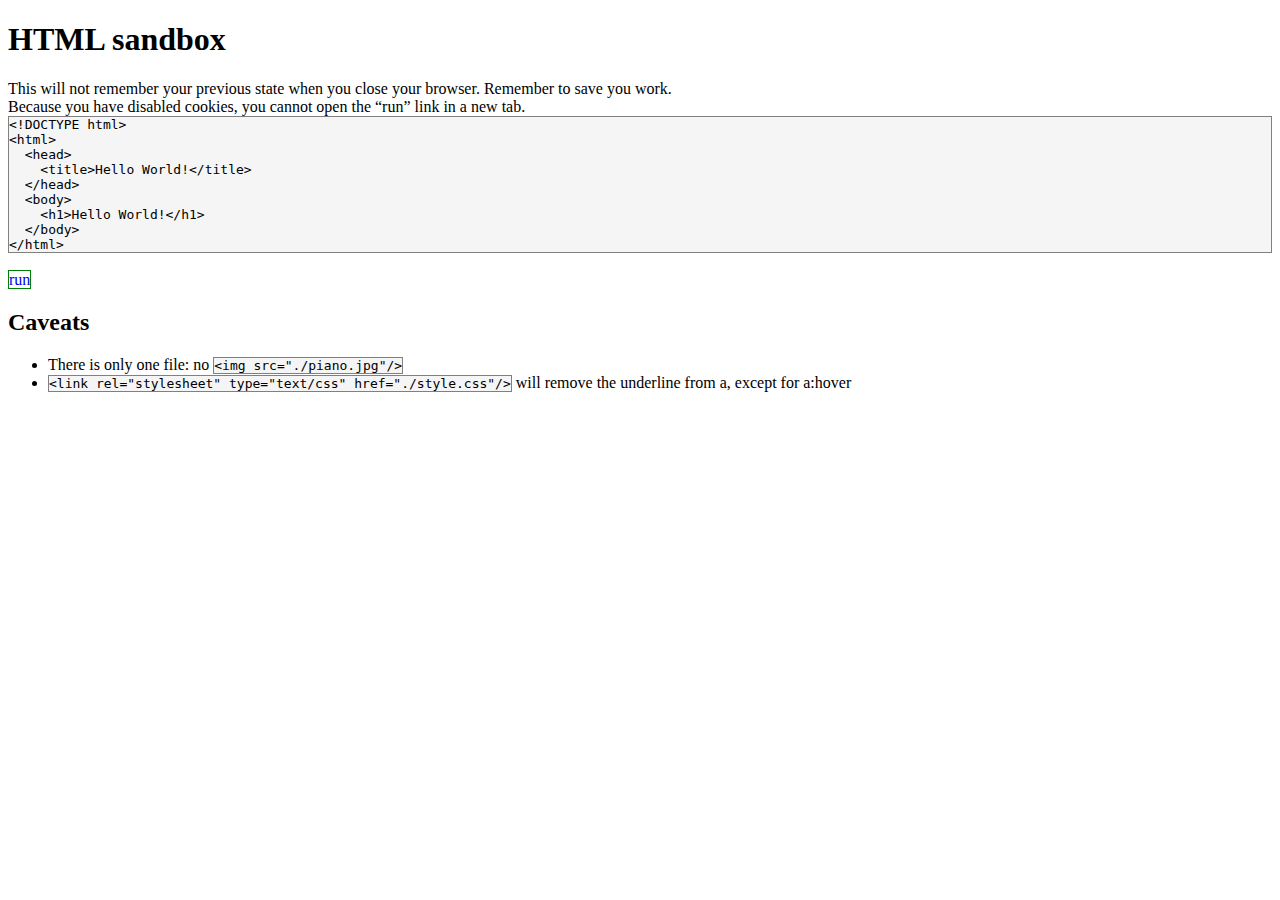
<file: index.html>
<!DOCTYPE html>
<html>
  <head>
    <noscript>
      <title>HTML sandbox - no javascript</title>
      <style>
	.main {
	    display: none;
	}
      </style>
    </noscript>
    <title>HTML sandbox</title>
    <link rel="stylesheet" type="text/css" href="./style.css"/>
    <script src="./link.js"></script>
  </head>
  <body onload="setup()">
    <noscript>
      <h1>HTML sandbox - no javascript</h1>
      This page requires javascript. To enable it, follow <a href="https://enable-javascript.com">these instructions</a>.
    </noscript>
    <div class="main">
      <h1>HTML sandbox</h1>
      This will not remember your previous state when you close your browser. Remember to save you work.
      <div id="noCookieWarning"></div>
      <!--
      <textarea id="html" cols="50" rows="10" spellcheck="false"></textarea><br/><br/>
      -->
      <div contenteditable="true" spellcheck="false" id="html" class="code"><br/></div><br/>
      <a id="run" href="./run.html" onclick="run()">run</a>
      <br/>
    </div>
    <h2>Caveats</h2>
    <ul>
      <li>There is only one file: no <span class="code">&lt;img src=&quot;./piano.jpg&quot;/&gt;</span></li>
      <li><span class="code">&lt;link rel=&quot;stylesheet&quot; type=&quot;text/css&quot; href=&quot;./style.css&quot;/&gt;</span> will remove the underline from a, except for a:hover</li>
    </ul>
  </body>
</html>
</file>
<file: style.css>
a#run {
    text-decoration: none;
    border: 1px solid green;
}

a#run:hover {
    background-color: lightGreen;
}

.code {/* for code snipits */
    font-family: monospace;
    background-color: whiteSmoke;
    border: 1px solid grey;
    white-space: pre;
}
</file>
